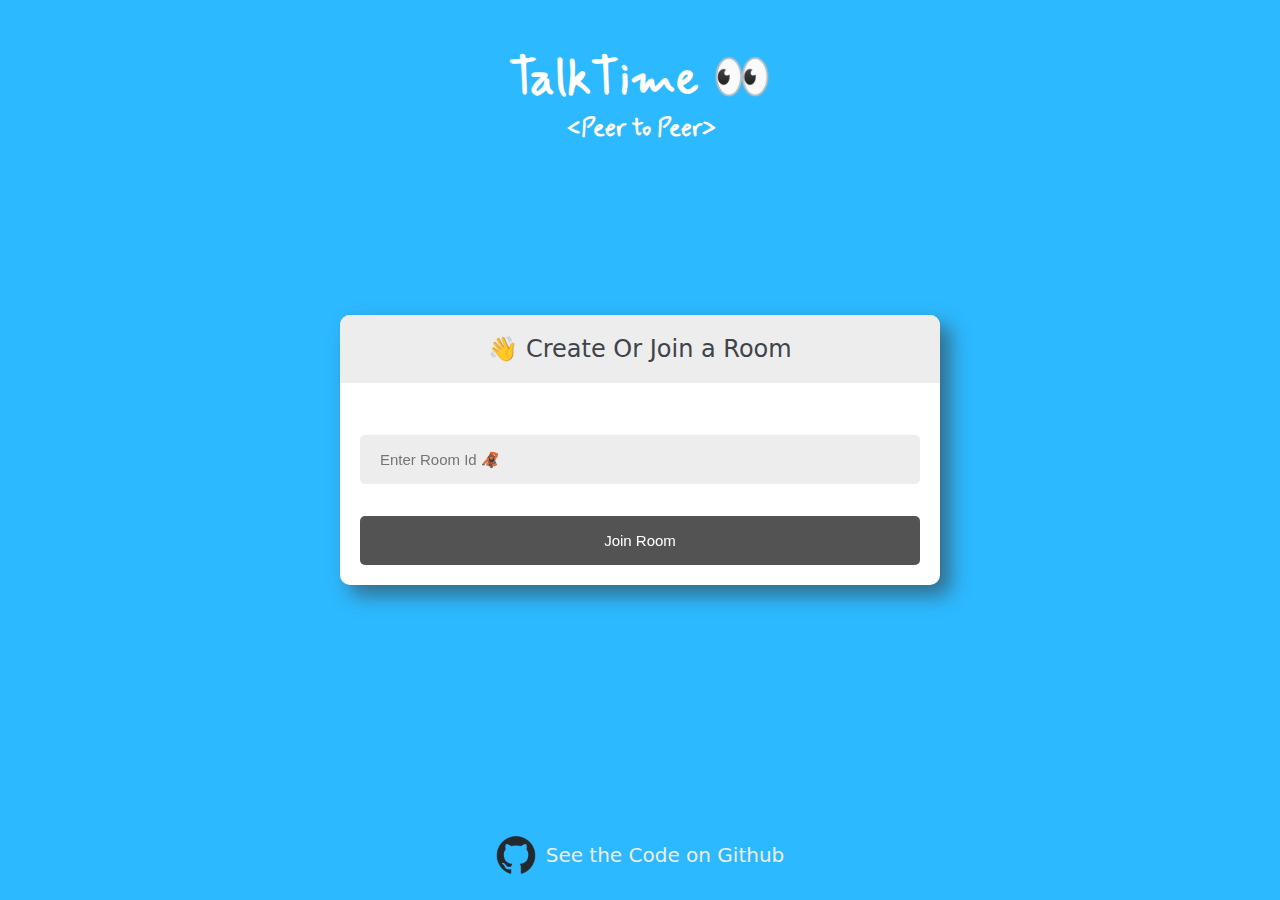
<file: index.html>
<!DOCTYPE html>
<html>
<head>
    <meta charset='utf-8'>
    <meta http-equiv='X-UA-Compatible' content='IE=edge'>
    <title>TalkTime</title>
    <meta name='viewport' content='width=device-width, initial-scale=1'>
    <link rel='stylesheet' type='text/css' media='screen' href='main.css'>
</head>
<body>

    <div id="videos">
        <video class="video-player" id="user-1" autoplay playsinline></video>
        <video class="video-player" id="user-2" autoplay playsinline></video>
    </div>

    <div id="controls">

        <div class="control-container" id="camera-btn">
            <img src="icons/camera.png" />
        </div>

        <div class="control-container" id="mic-btn">
            <img src="icons/mic.png" />
        </div>

        <a href="lobby.html">
            <div class="control-container" id="leave-btn">
                <img src="icons/phone.png" />
            </div>
        </a>

    </div>
    
</body>
<script src='agora-rtm-sdk-1.4.4.js'></script>
<script src='main.js'></script>
</html>
</file>
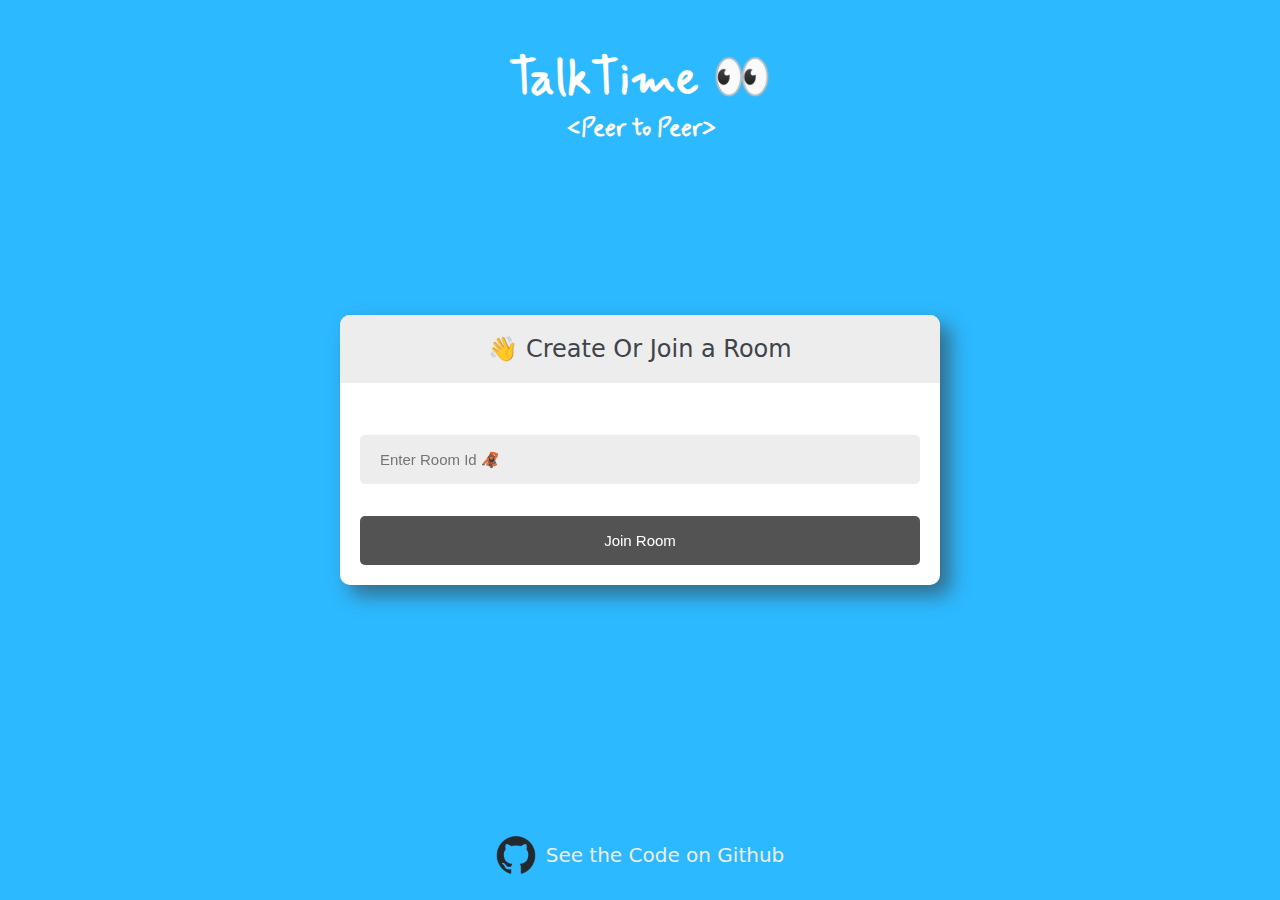
<file: lobby.html>
<!DOCTYPE html>
<html>
<head>
    <meta charset='utf-8'>
    <meta http-equiv='X-UA-Compatible' content='IE=edge'>
    <title>PeerChat</title>
    <meta name='viewport' content='width=device-width, initial-scale=1'>
    <link rel='stylesheet' type='text/css' media='screen' href='lobby.css'>
</head>
<body>
    <h1 class="brand">TalkTime 👀</h1>
    <h2>&lt;Peer to Peer&gt;</h2>
    <main id="lobby-container">
        <div id="form-container">
            <div id="form__container__header">
                <p>👋 Create Or Join a Room</p>
            </div>

            <div id="form__content__wrapper">
                <form id="join-form">
                    <input type="text" placeholder="Enter Room Id 🦧" name="invite_link" required/>
                    <input type="submit" value="Join Room" />
                </form>
            </div>
        </div>
    </main>
</body>
   <footer>
        <img src="./icons/github-mark.png">
        <a target="_blank" href="https://github.com/devajay07/TalkTime">See the Code on Github</a>
     </footer>

<script>
    let form = document.getElementById('join-form')

    form.addEventListener('submit', (e) => {
        e.preventDefault()
        let inviteCode = e.target.invite_link.value
        window.location = `index.html?room=${inviteCode}` 
    })
</script>

</html>
</file>
<file: main.css>
* {
    margin: 0;
    padding: 0;
    box-sizing: border-box;
}

#videos {
    display: grid;
    grid-template-columns: 1fr;
    height: 100vh;
    overflow: hidden;
}

.video-player {
    background-color: black;
    width: 100%;
    height: 100%;
    object-fit: cover;
}

#user-2 {
    display: none;
}

.smallFrame {
    position: fixed;
    top: 20px;
    left: 20px;
    height: 200px;
    width: 330px;
    border-radius: 5px;
    border: 2px solid #b366f9;
    -webkit-box-shadow: 3px 3px 15px -1px rgba(0, 0, 0, 0.77);
    box-shadow: 3px 3px 15px -1px rgba(0, 0, 0, 0.77);
    z-index: 999;
}


#controls {
    position: fixed;
    bottom: 20px;
    left: 50%;
    transform: translateX(-50%);
    display: flex;
    gap: 1em;
}


.control-container {
    background-color: rgb(179, 102, 249, .9);
    padding: 20px;
    border-radius: 50%;
    display: flex;
    justify-content: center;
    align-items: center;
    cursor: pointer;
}

.control-container img {
    height: 30px;
    width: 30px;
}

#leave-btn {
    background-color: rgb(255, 80, 80, 1);
}

@media screen and (max-width:800px) {
    .smallFrame {
        height: 200px;
        width: 300px;
    }

    .control-container img {
        height: 20px;
        width: 20px;
    }
}
</file>
<file: lobby.css>
@import url('https://fonts.googleapis.com/css2?family=Mynerve&display=swap');
body {
    background-color: #00aaffd2;
    color: #fff;
    font-family: system-ui, -apple-system, BlinkMacSystemFont, 'Segoe UI', Roboto, Oxygen, Ubuntu, Cantarell, 'Open Sans', 'Helvetica Neue', sans-serif;
}

.brand{
    text-align: center;
    margin-top: 3rem;
    font-size: 3rem;
    margin-bottom: 2px;
    font-family: 'Mynerve', cursive;
}

h2{
    text-align: center;
    margin-top: 0px;
    font-family: 'Mynerve', cursive;
}

#form-container {
    width: 90%;
    max-width: 600px;
    border-radius: 10px;
    background-color: #ffffff;
    position: fixed;
    top: 50%;
    left: 50%;
    transform: translate(-50%, -50%);
    box-shadow: 10px 10px 20px rgba(55,55,55,0.6);
}


#form__container__header {
    border-radius: 10px 10px 0 0;
    padding:10px 30px;
    text-align: center;
    background-color: #ededed;
    color:#3f434a;
    margin: 0;
    font-size: 24px;
    font-size: 300;
    line-height: 0;
}

#form__content__wrapper {
    padding: 20px;
}

input {
    box-sizing: border-box;
    color: #3f434a;
    width: 100%;
    margin: 0;
    border: none;
    border-radius: 5px;
    padding: 16px 20px;
    font-size: 15px;
    background-color: #ededed;
    margin-top: 32px;
}


input[type='submit'] {
    background-color: #535353;
    color: #ffffff;
    transition: all 0.5s;
    
}
input[type='submit']:hover {
    background-color: #424242;
    cursor:pointer;
}

footer{
    position: absolute;
    bottom:5px;
    left:50%;
    transform: translate(-50%,-50%);
    display:flex;
    align-items: center;
    gap:10px;
    width:100%;
    justify-content: center;
}

footer img{
    width:40px;
}

footer a{
    color:#ededed;
    font-size: 20px;
    text-decoration: none;
}
</file>
